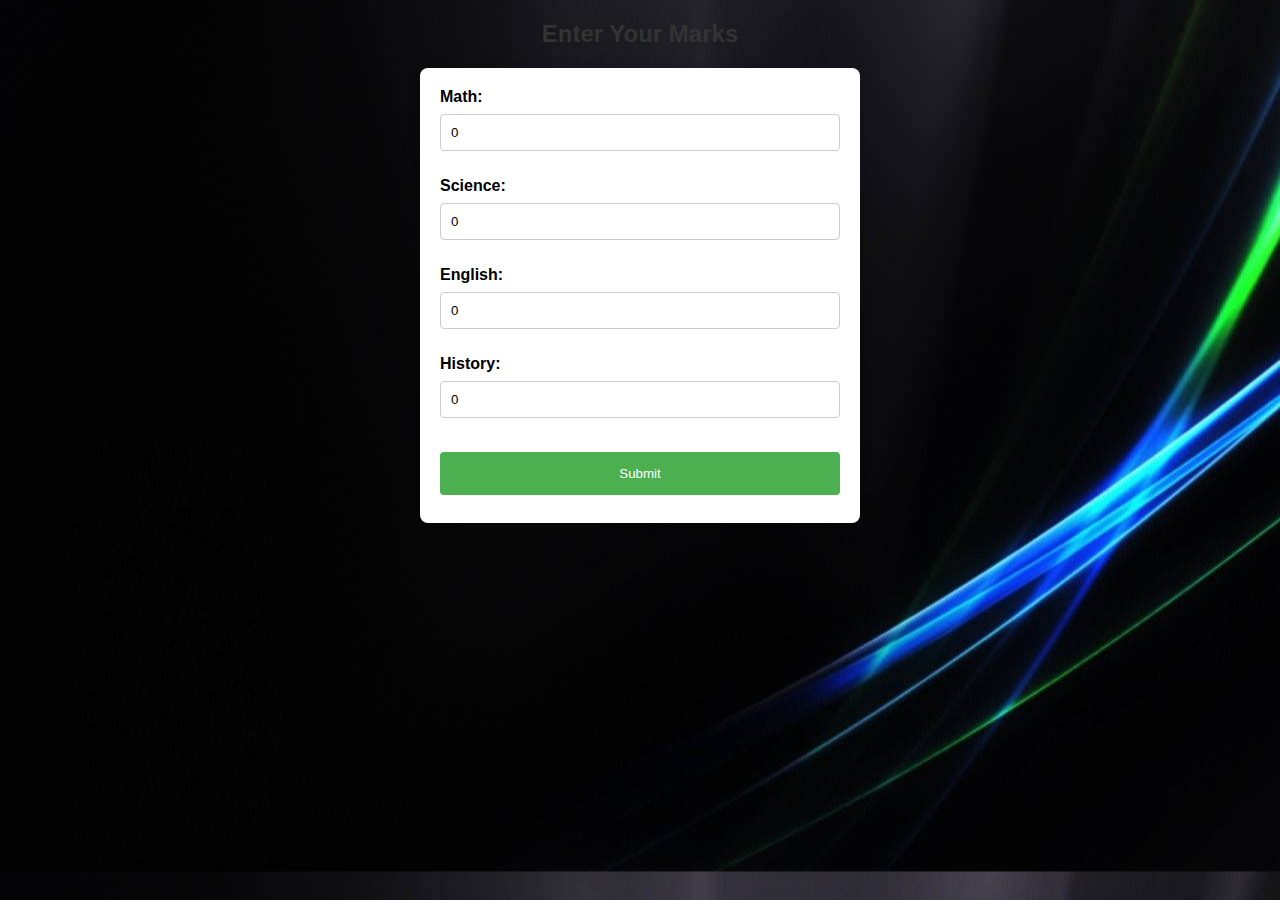
<file: templates/index.html>
<!DOCTYPE html>
<html lang="en">
<head>
    <meta charset="UTF-8">
    <meta name="viewport" content="width=device-width, initial-scale=1.0">
    <title>Marks Form</title>

    <link rel="stylesheet" href="../static/css/style.css">
</head>
<body>
    <h2>Enter Your Marks</h2>
<form action="/submit" method="post">
        
    <label for="maths">Math:</label>
    <input type="number" id="maths" name="maths" value="0" min="0" max="100" required/><br><br>
        
    <label for="science">Science:</label>
    <input type="number" id="science" name="science" value="0" min="0" max="100" required/><br><br>
        
    <label for="english">English:</label>
    <input type="number" id="english" name="english" value="0" min="0" max="100" required/><br><br>
        
    <label for="history">History:</label>
    <input type="number" id="history" name="history" value="0" min="0" max="100" required/><br><br>
        
    <input type="submit" value="Submit">
</form>


<script src="/static/script/script.js"></script> 

</body>
</html>
</file>
<file: static/css/style.css>
/* input[type=text],
select{
 width: 100%;
 padding: 12px 20px;
 margin:8px 0;
 display:inline-block;
 border: 1px solid #ccc;
 box-sizing: border-box;

}

input[type =submit]{
    width: 100%;
    background-color: rgb(77, 221, 77);
    color: aliceblue;
    padding: 14px 20px;
    margin: 8px  0;
    border: none;
    border-radius: 4px;
    cursor: pointer;
}
input[type=submit]:hover{
    background-color: rgb(1, 155, 34);
} */

body {
    font-family: Arial, sans-serif;
    background-image: url('/static/images/Solid-Black-Website-Background.jpg');
    background-position: 70%;

    margin: 0;
    padding: 0;
}
form {
    max-width: 400px;
    margin: 20px auto;
    background-color: #fff;
    padding: 20px;
    border-radius: 8px;
    box-shadow: 0 0 10px rgba(0, 0, 0, 0.1);
}
h2 {
    text-align: center;
    color: #333;
}
label {
    font-weight: bold;
}
input[type="number"] {
    width: 100%;
    padding: 10px;
    margin: 8px 0;
    box-sizing: border-box;
    border: 1px solid #ccc;
    border-radius: 4px;
}
input[type="submit"] {
    background-color: #4CAF50;
    color: white;
    padding: 14px 20px;
    margin: 8px 0;
    border: none;
    border-radius: 4px;
    cursor: pointer;
    width: 100%;
}
input[type="submit"]:hover {
    background-color: #09520c;
}
</file>
